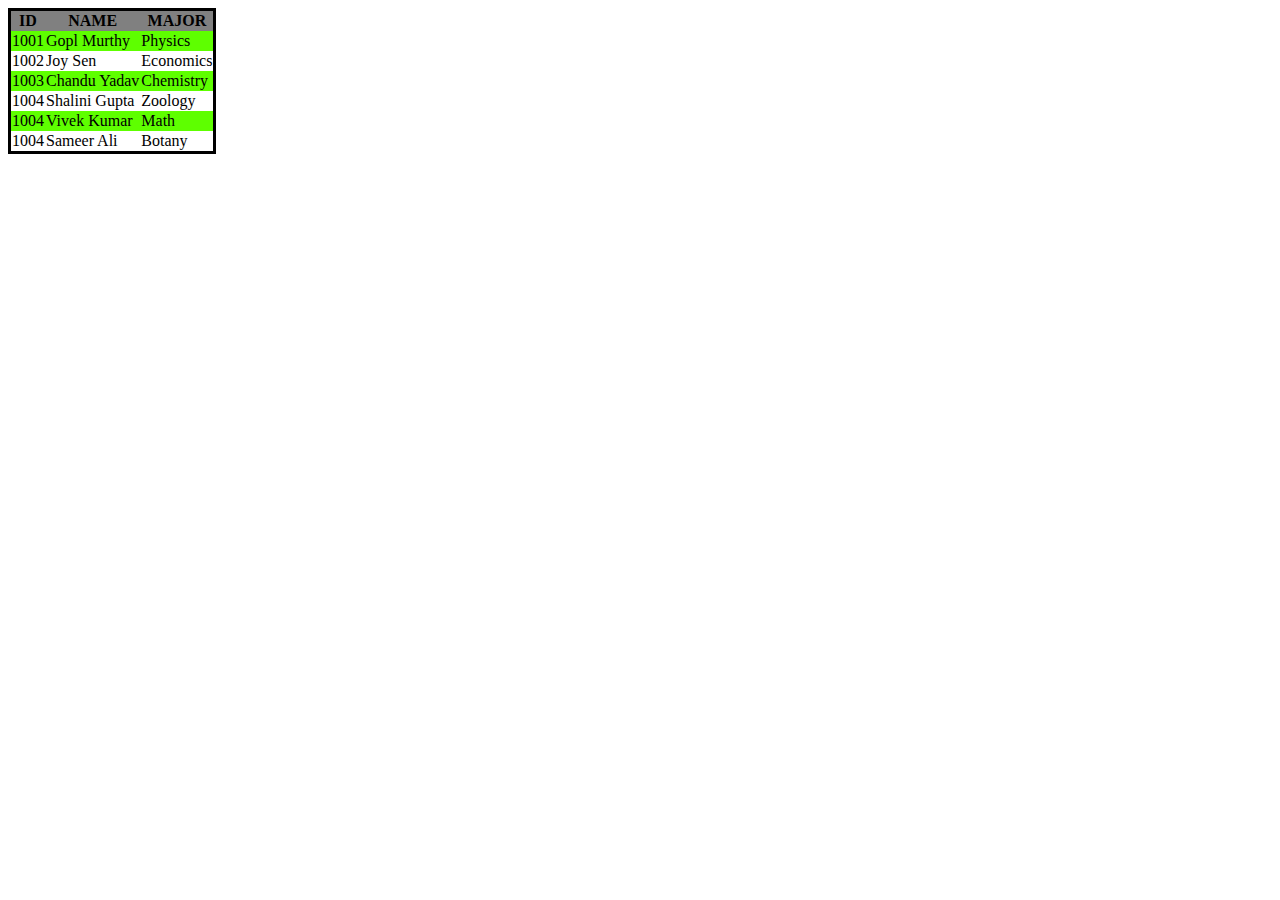
<file: user_data/bvhvbh.html>
<!DOCTYPE html>
<html>
<head>
	<title>Zebra striping of table></title>
	<style type="text/css">
		.a{
			background-color: grey;
		}
		.b{
			background-color: #5EFF00;
		}
		.e{
			border: solid;
		}
	</style>
</head>       
<body>
<table border="solid" class="e" rules="none">
	<tr>
	<th class="a">ID</th>
	<th class="a" colspan="3">NAME</th>
	<th class="a" colspan="2">MAJOR</th>
	</tr>
	<tr>
	<td class="b">1001</td>
	<td class="b" colspan="3">Gopl Murthy</td>
	<td colspan="2" class="b">Physics</td>	
	</tr>
	<tr>
	<td>1002</td>
	<td colspan="3">Joy Sen</td>
	<td colspan="2">Economics</td>	
	</tr>
	<tr>
	<td class="b">1003</td>
	<td colspan="3" class="b">Chandu Yadav</td>
	<td colspan="2" class="b">Chemistry</td>	
	</tr>
	<tr>
	<td>1004</td>
	<td colspan="3">Shalini Gupta</td>
	<td colspan="2">Zoology</td>	
	</tr>
	<tr>
	<td class="b">1004</td>
	<td colspan="3" class="b">Vivek Kumar</td>
	<td colspan="2" class="b">Math</td>	
	</tr>
	<tr>
	<td>1004</td>
	<td colspan="3">Sameer Ali</td>
	<td colspan="2">Botany</td>	
	</tr>
</table>
</body>
</html>
</file>
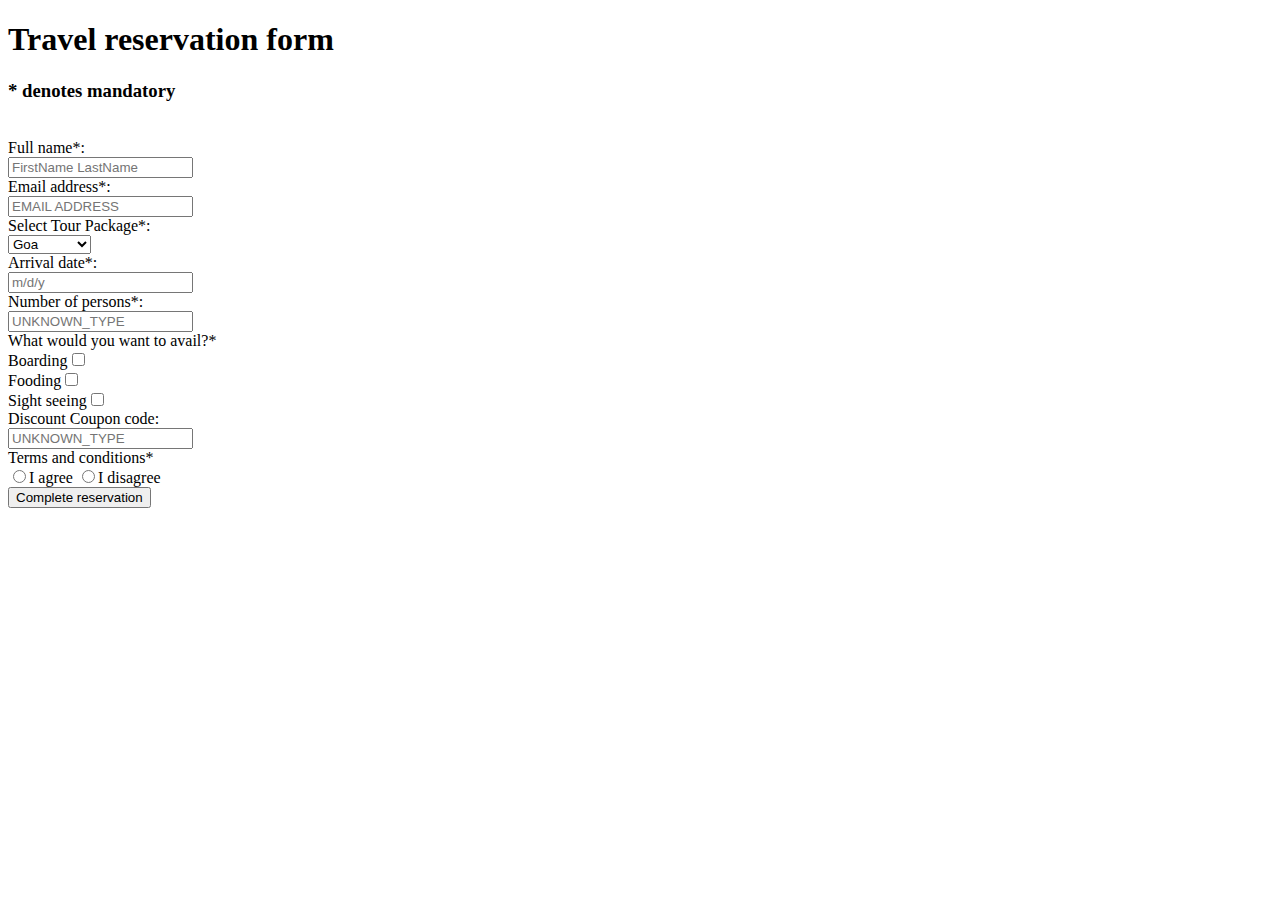
<file: user_data/hello.html>
<!DOCTYPE html>
<html>
<head>
	<title>Travel reservation form</title>
	<script type="text/javascript">
		function validate(){
			var name=document.travel.name.value;
			var x=document.travel.email.value;
			var atpos=x.indexOf("@");
			var dotpos=x.lastIndexOf(".");
			var num=document.travel.nop.value;
			var check1=document.getElementById("a").checked;
			var check2=document.getElementById("b").checked;
			var check3=document.getElementById("c").checked;
			//Name validation
			if(name==null || name=""){
				alert("Name can't be blank");
				return false;
			}
			//Email validation
			else if(atpos<1||dotpos<atpos+2||dotpos+2>=x.length){
				alert("Please enter a valid email address");
				return false;
			}
			//Number of persons
			else if(isNaN(num)){
				document.getElementById("error").innerHTML="Enter Numeric value only";
				return false;
			}
			else if(check1||check2||check3 !=true){
				alert("Please check atleast one checkbox");
				return false;
			}
			else{
				return true;
			}
		}
	</script>
</head>
<body>
<form name="travel">
<h1>Travel reservation form</h1>
<h3>* denotes mandatory</h3><br>
Full name*:<br> <input type="text" name="name" placeholder="FirstName LastName" required><br>
Email address*:<br> <input type="text" name="email" placeholder="EMAIL ADDRESS"><br>
Select Tour Package*: <br>
<select>
	<option>Goa</option>
	<option>Kerala</option>
	<option>New Delhi</option>
</select>
<br>Arrival date*:<br>
<input type="text" name="date" placeholder="m/d/y" required><br>
Number of persons*:<br>
<input type="text" name="nop" placeholder="UNKNOWN_TYPE" id="error" required><br>
What would you want to avail?*<br>
Boarding<input type="checkbox" name="boarding" id="a"><br>
Fooding<input type="checkbox" name="fooding" id="b"><br>
Sight seeing<input type="checkbox" name="sight" id="c"><br>
Discount Coupon code: <br>
<input type="text" name="coupon" placeholder="UNKNOWN_TYPE"><br>
Terms and conditions*<br>
<input type="radio" name="a">I agree <input type="radio" name="a">I disagree <br>
<button type="button" onclick="validate()" name="submit">Complete reservation</button>
</form> 
</body>
</html>
</file>
